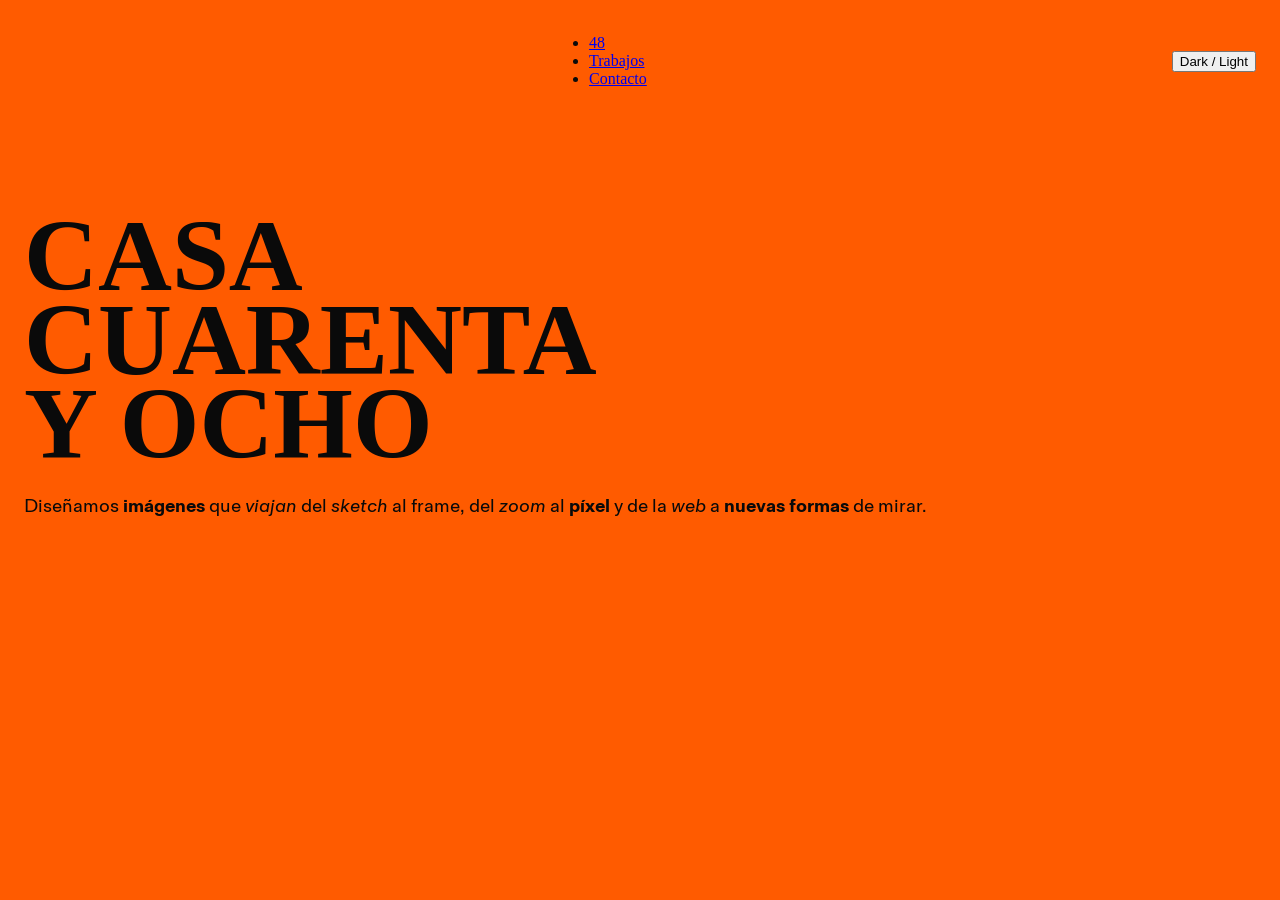
<file: index.html>
<!DOCTYPE html>
<html lang="en">
<head>
    <meta charset="UTF-8">
    <meta name="viewport" content="width=device-width, initial-scale=1.0">
    <title>Pangrama / Ejes Variables</title>
    
    <link rel="stylesheet" href="./css/style.css">
</head>
<body>
    <header>
        <nav></nav>
            <ul>
                <li><a href="./" id="home-link">48</a></li>
                <li><a href="./trabajos">Trabajos</a></li>
                <li><a href="./contacto">Contacto</a></li>
            </ul>
        </nav>
        <button id="toggle-theme-btn">Dark / Light</button>
    </header>
    <main>
        <section class="hero">
            <header>
                <h1>CASA <br>CUARENTA  <br>Y OCHO</span></h1>
                <p class="pangrama">Diseñamos <b>imágenes</b> que <i>viajan</i> del <i>sketch</i> al frame, del <i>zoom</i> al <b>píxel</b> y de la <i>web</i> a <b>nuevas formas</b> de mirar.</p>
                <section>
                </section>
            </header>
        </section>
    </main>
    <script src="./js/script.js"></script>
</body>
</html>
</file>
<file: css/style.css>
@font-face {
    font-family: 'Fold Grotesque';
    src: url('../fonts/Fold-Grotesque-Regular.ttf') format('truetype');
    font-weight: 400;
    font-style: normal;
}

@font-face {
    font-family: 'Fold Grotesque';
    src: url('../fonts/Fold-Grotesque-Italic.ttf') format('truetype');
    font-weight: 400;
    font-style: italic;
}

@font-face {
    font-family: 'Fold Grotesque';
    src: url('../fonts/Fold-Grotesque-Bold.ttf') format('truetype');
    font-weight: 700;
    font-style: normal;
}

:root {
    --yellow: #ffff00;
    --orange: #ff5b00;
    --red: #e60000;
    --green: #1b5308;
    --pink: #ff007a;
    --black: #0a0a0a;
    --white: #ecf0f1;
    --font: 'Druk Wide Bold';
    --background-color: #ff5b00;
    --text-color: #0a0a0a;
    --accent-color: #e67e22;
}

* {
    box-sizing: border-box;
}
.dark-theme {
    --background-color: #0a0a0a;
    --text-color: #ecf0f1;
    --accent-color: #e67e22;
}
html {
    scroll-behavior: auto;
}

body {
    transition: var(--background-color);
    background-color: var(--background-color);
    color: var(--text-color);
    font-family: var(--font);
    margin: 0;
    padding: 0;
    overflow-x: hidden;
}

body > header {
    display: flex;
    justify-content: space-between;
    align-items: center;
    padding: 18px 16px 0;
}

main {
    width: 100%;
}

.hero {
    width: 100%;
    padding: 0 16px;
}

.hero header {
    display: flex;
    flex-direction: column;
    padding-top: 90px;
    margin: 0;
    width: 100%;
}

.hero header h1 {
    font-family: var(--font);
    color: var(--text-color);
    font-size: clamp(2.9rem, 11vw, 5.8rem);
    line-height: 0.8;
    letter-spacing: 0;
    margin: 0;
    width: 100%;
    max-width: 100%;
    text-transform: uppercase;
}

.pangrama {
    font-family: 'Fold Grotesque', sans-serif;
    max-width: 100%;
    width: 100%;
    margin: 28px 0 0;
    font-size: clamp(0.95rem, 4vw, 1.2rem);
    line-height: 1.35;
    letter-spacing: 0;
}

@media (min-width: 768px) {
    body > header {
        padding-left: 24px;
        padding-right: 24px;
    }

    .hero {
        padding: 0 24px;
    }

    .hero header {
        padding-top: 96px;
    }

    .hero header h1 {
        font-size: clamp(4rem, 9vw, 9rem);
    }
}

@media (min-width: 1024px) {
    .hero header {
        padding-top: 110px;
    }

    .hero header h1 {
        font-size: clamp(5rem, 8vw, 11rem);
        line-height: 0.82;
    }
}
</file>
